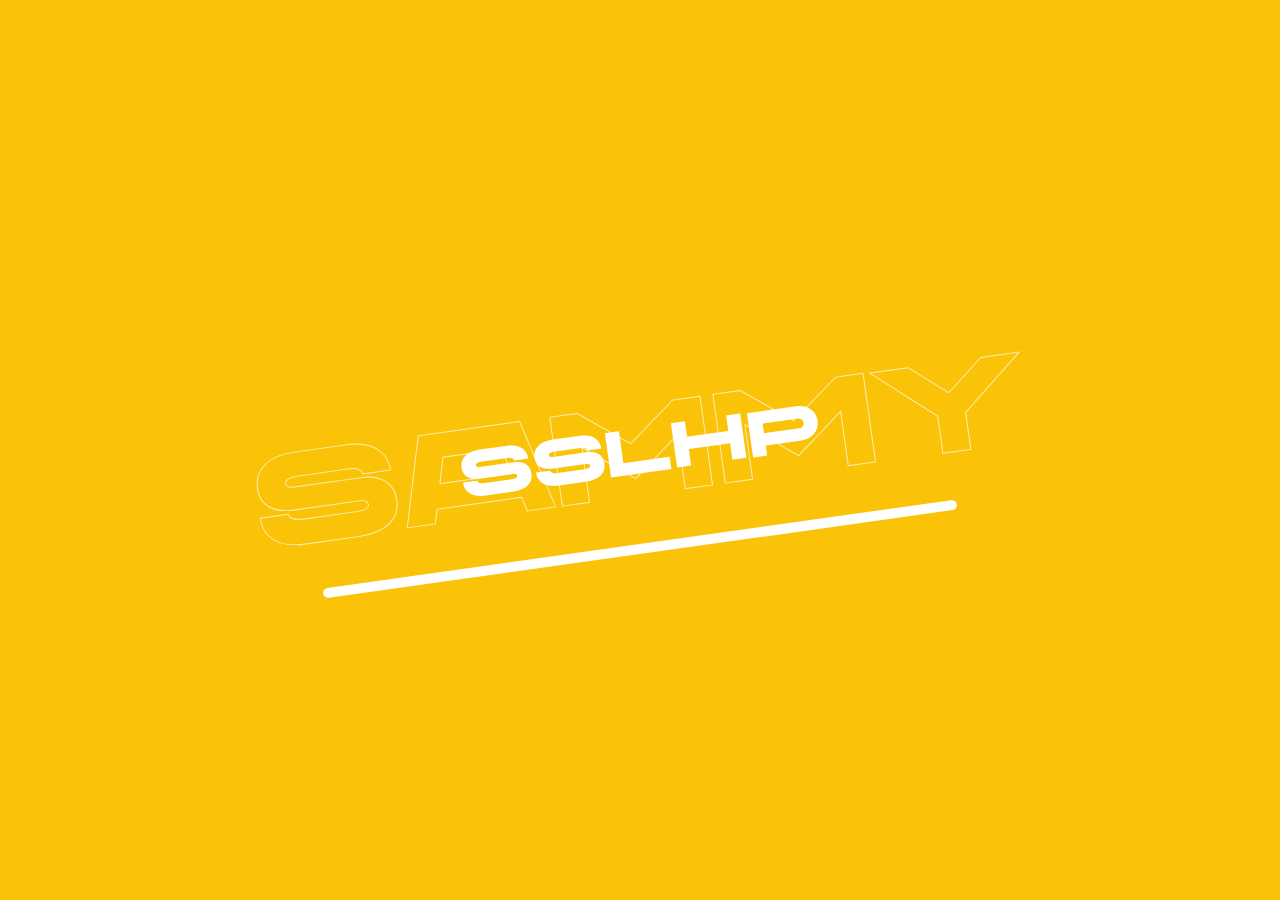
<file: index.html>
<!DOCTYPE html>
<html lang="en">
  <head>
    <meta charset="UTF-8" />
    <meta name="viewport" content="width=device-width, initial-scale=1.0" />
    <title>Modern Restrurant</title>
    <link rel="stylesheet" href="style.css" />
  </head>
  <body>
    <div id="main">
      <div class="loader">
        <h2 class="zoom">SAMMY</h2>
        <h1 class="scramble">SAMMY</h1>
        <div class="Loading"></div>
      </div>

      <div id="svgcontainer">
        <!-- SVG container -->
        <div class="dotted">
          <img id="donut" src="./images/donut.png" alt="donut" />
          <img id="sammy-s" src="./images/S.svg" alt="s" />
          <img id="sammy-a" src="./images/A.svg" alt="a" />
          <img id="sammy-m" src="./images/M.svg" alt="m" />
          <img id="sammy-m2" src="./images/M (1).svg" alt="m2" />
          <img id="sammy-y" src="./images/Y.svg" alt="y" />
        </div>
        <div id="explore">
          <h1 onclick="setTimeout( example, 1200)">Explore</h1>
        </div>
      </div>
    </div>

    <script src="https://cdnjs.cloudflare.com/ajax/libs/jquery/3.6.0/jquery.js"></script>
    <script
      src="https://cdnjs.cloudflare.com/ajax/libs/gsap/3.11.4/gsap.min.js"
      integrity="sha512-f8mwTB+Bs8a5c46DEm7HQLcJuHMBaH/UFlcgyetMqqkvTcYg4g5VXsYR71b3qC82lZytjNYvBj2pf0VekA9/FQ=="
      crossorigin="anonymous"
      referrerpolicy="no-referrer"
    ></script>

    <script src="./Lib/descrambler.js"></script>
    <script src="./script.js"></script>
  </body>
</html>
</file>
<file: style.css>
@font-face {
  font-family: Chaney;
  src: url(/Fonts/chaney-ultraextended.otf);
}

@font-face {
  font-family: DinPro;
  src: url(/Fonts/DINPro-CondensedBold.ttf);
}

@font-face {
  font-family: Capital;
  src: url(/Fonts/CapitoliumNews2-Regular.ttf);
}

@font-face {
  font-family: Bellefair;
  src: url(/Fonts/Bellefair-Regular.ttf);
}

@font-face {
  font-family: hotel2;
  src: url(/Fonts/MontecatiniPro-NormaleLight.ttf);
}

* {
  margin: 0;
  padding: 0;
  box-sizing: border-box;
}

html,
body {
  width: 100%;
  height: 100vh;
}

/* Loader */

#main {
  width: 100%;
  min-height: 100vh;
}

.loader {
  position: absolute;
  width: 100%;
  height: 100vh;
  top: 0;
  left: 0;
  background-color: rgb(250, 195, 8);
  animation: pulse 3s;
}

.zoom {
  position: absolute;
  top: 50%;
  left: 50%;
  transform: translate(-50%, -50%) rotate(-8deg);
  font-family: Chaney;
  font-size: 10vw;
  -webkit-text-fill-color: transparent;
  -webkit-text-stroke-width: 0.07vw;
  -webkit-text-stroke-color: #fff;
  font-weight: 200;
  opacity: 0.7;
  outline: none;
}

.scramble {
  position: absolute;
  top: 50%;
  left: 50%;
  transform: translate(-50%, -50%) rotate(-8deg);
  font-family: Chaney;
  font-size: 5vw;
  color: #fff;
  font-weight: 200;
  padding: 2vw;
}

.Loading {
  position: relative;
  left: 50%;
  bottom: -60%;
  display: inline-block;
  transform: translate(-50%, 0%) rotate(-8deg);
  width: 50%;
  height: 10px;
  background-color: #fff;
  border-radius: 5px;
}

.Loading:after {
  content: "";
  position: absolute;
  bottom: 10%;
  /* width: 100%; */
  height: 100%;
  border-radius: 4px;
  /* box-shadow: 0 0 5px rgba(0, 0, 0, .2); */
  animation: load 3s;
}

@keyframes load {
  0% {
    width: 0;
    background: #a28089;
  }

  25% {
    width: 25%;
    background: #a0d2eb;
  }

  50% {
    width: 50%;
    background: #d0bdf4;

    /* background: #ffa8b6; */
  }

  75% {
    width: 75%;
    background: #d2d2d2;
    /* background: rgb(250, 195, 8); */
  }

  100% {
    width: 100%;
    /* background: #d0bdf4; */
    /* background: #ffa8b6; */

    background: rgb(250, 195, 8);
  }
}

@keyframes pulse {
  0% {
    background: #a28089;
  }

  25% {
    background: #a0d2eb;
  }

  50% {
    background: #d0bdf4;
    /* background: #ffa8b6; */
  }

  75% {
    /* background: #c2c2c2; */
    /* background: #d0bdf4; */
    background: #d2d2d2;
    /* background: rgb(250, 195, 8); */
  }

  100% {
    /* background: #ffa8b6; */
    /* background: #c2c2c2; */
    background: rgb(250, 195, 8);
  }
}

/* SvgContainer */
#svgcontainer {
  width: 100%;
  height: 100vh;
  overflow: hidden;
  position: relative;
  background: url("/images/back1.jpg");
  background-size: cover;
  background-position: bottom;
  background-repeat: no-repeat;
  display: grid;
  opacity: 0;
  place-items: center;
  transition: all cubic-bezier(0.19, 1, 0.22, 1) 1.5s;
  z-index: 99;
}

.dotted {
  top: 0;
  left: 0;
  display: flex;
  align-items: center;
  justify-content: center;
  background: url(/images/back.png);
  background-size: cover;
  background-position: center;
  width: 130%;
  height: 130vh;
  overflow: hidden;
  transition: all cubic-bezier(0.19, 1, 0.22, 1) 1.5s;
  animation: dotte 8s ease-in-out alternate infinite;
  opacity: 0;
}

#donut {
  position: absolute;
  top: 50%;
  left: 50%;
  transform: translate(-50%, -50%) scale(0);
  width: 15vw;
  animation: updown 2s ease-in-out alternate infinite;

  /* opacity: 0; */
}

#sammy-s {
  position: absolute;
  width: 9vw;
  top: 20%;
  left: 37%;
  animation: letter 1.9s ease-in-out alternate infinite;
}

#sammy-a {
  position: absolute;
  width: 9vw;
  top: 23%;
  left: 66%;
  animation: letter 1.9s ease-in-out alternate infinite;
}
#sammy-m {
  position: absolute;
  width: 9vw;
  top: 44%;
  left: 43%;
  animation: letter 1.9s ease-in-out alternate infinite;
}
#sammy-m2 {
  position: absolute;
  width: 9vw;
  top: 50%;
  left: 68%;
  animation: letter 1.9s ease-in-out alternate infinite;
}
#sammy-y {
  position: absolute;
  width: 9vw;
  top: 66%;
  left: 54%;
  animation: letter 1.9s ease-in-out alternate infinite;
}

#explore {
  display: flex;
  justify-content: center;
  align-items: center;
  position: absolute;
  left: 50%;
  bottom: 10%;
  padding: 10px 20px;
  transform: translate(-50%, 0);
  color: #ffffff;
  background: rgba(255, 255, 255, 0.45);
  box-shadow: 0 8px 32px 0 rgba(229, 116, 45, 0.37);
  backdrop-filter: blur(4px);
  -webkit-backdrop-filter: blur(4px);
  border-radius: 10px;
  font-size: 0.7vw;
  cursor: pointer;
  font-family: product sans;
}
@keyframes updown {
  from {
    margin-top: -1vw;
  }

  to {
    margin-top: 1vw;
  }
}

@keyframes dotte {
  from {
    margin-top: -15%;
    margin-left: -15%;
  }
}
@keyframes letter {
  from {
    margin-top: 0vw;
  }

  to {
    margin-top: 1vw;
  }
}

/* 3rd Section */

#main {
  width: 100%;
  height: 100vh;
  background: #fff;
  overflow: hidden;
}

/* Upper Menu */
.upper-menu {
  display: flex;
  position: absolute;
  top: -100%;
  width: 100%;
  height: 100vh;
  background: rgba(0, 0, 0, 0.888);
  box-shadow: 0 8px 32px 0 rgba(31, 38, 135, 0.37);
  backdrop-filter: blur(4px);
  -webkit-backdrop-filter: blur(4px);
  z-index: 9999999999999999999999;
  color: #fff;
  transition: all cubic-bezier(0.19, 1, 0.22, 1) 1s;
}

.upper-menu .ri-close-circle-line {
  position: absolute;
  color: #fff;
  top: 4.6%;
  font-size: 20px;
  left: 36.5%;
}

.left-upper-menu {
  width: 50%;
  display: flex;
  justify-content: center;
  flex-direction: column;
  align-items: center;
  gap: 2vw;
}

.left-upper-menu h1 {
  font-family: hotel2;
  font-size: 3vw;
  letter-spacing: 0.1vw;
  color: #fff;
}

.right-upper-menu {
  display: flex;
  align-items: center;
  justify-content: center;
  width: 50%;
  height: 100vh;
}

#all-image-upper {
  overflow: hidden;
  width: 20vw;
  height: 50vh;
}
#slider-upper-wala {
  width: 100%;
  height: 400%;
  transform: translateY(-75%);
  transition: all linear 0.5s;
  cursor: pointer;
}

.menu-img-one {
  width: 100%;
  height: 25%;
  background-image: url(https://images.unsplash.com/photo-1676030788205-7b11922275eb?ixlib=rb-4.0.3&ixid=MnwxMjA3fDB8MHxwaG90by1wYWdlfHx8fGVufDB8fHx8&auto=format&fit=crop&w=1935&q=80);
  background-position: center;
  background-size: cover;
}
.menu-img-two {
  width: 100%;
  height: 25%;
  background-image: url(https://images.unsplash.com/photo-1676030788383-9c18ddc4a1dd?ixlib=rb-4.0.3&ixid=MnwxMjA3fDB8MHxwaG90by1wYWdlfHx8fGVufDB8fHx8&auto=format&fit=crop&w=1935&q=80);
  background-position: center;
  background-size: cover;
}
.menu-img-three {
  width: 100%;
  height: 25%;
  background-image: url(https://images.unsplash.com/photo-1676204831292-9fa03a1d6a57?ixlib=rb-4.0.3&ixid=MnwxMjA3fDB8MHxwaG90by1wYWdlfHx8fGVufDB8fHx8&auto=format&fit=crop&w=1935&q=80);
  background-position: center;
  background-size: cover;
}
.menu-img-four {
  width: 100%;
  height: 25%;
  background-image: url(https://images.unsplash.com/photo-1674108015054-7e490a348286?ixlib=rb-4.0.3&ixid=MnwxMjA3fDB8MHxwaG90by1wYWdlfHx8fGVufDB8fHx8&auto=format&fit=crop&w=1932&q=80);
  background-position: center;
  background-size: cover;
}

/* Upper Menu ENd */

.d-flex {
  display: flex;
  justify-content: center;
  align-items: center;
}

#nav {
  padding: 20px 10px;
  position: absolute;
  top: 0;
  left: 0;
  z-index: 999;
  width: 100%;
  background: transparent;
  display: flex;
  justify-content: space-between;
  align-items: center;
}
.nav-part {
  /* width: 50%; */
  width: calc(100% / 3);
}

#lft-nav h1 {
  /* font-family: "Bebas Neue", sans-serif; */
  font-family: "Bellefair";
  font-size: 24px;
}

#cntr-nav {
  position: relative;
  display: flex;
  align-items: center;
  justify-content: center;
  width: calc(100% / 2);
  height: 100%;
}

#rght-nav {
  justify-content: space-evenly;
}

#rght-nav .enlarge {
  margin: 5px;
  font-family: "Bellefair";
  font-size: 15px;
  text-decoration: none;
  color: #000;
  transition: all linear 0.6s ease;
}

.enlarge:hover {
  transform: scale(1.2);
  border-bottom: 1px solid #000;
}

#rght-nav button {
  padding: 5px 8px;
  border: 1px solid #000;
  border-radius: 7px;
  outline: none;
  backdrop-filter: blur(7px);
}

#rght-nav button:hover {
  transform: scale(1) !important;
  background-color: #fff;
}

.search {
  position: relative;
  display: flex;
  align-items: center;

  justify-content: space-evenly;
  width: 450px;
  padding: 5px 15px;
  height: 50%;
  background-color: #fff;
  border: 1px solid #333;
  border-spacing: 5px;
  z-index: 99999;
}

.divider {
  width: 1px;
  height: 50%;
  background-color: #333;
}

i {
  color: #333;
}
.ri-shopping-bag-line {
  color: rgb(180, 180, 180);
}

.ri-close-fill {
  position: absolute;
  color: #fff;
  display: none;
  z-index: 9999 !important;
}
.search-box {
  z-index: 8;
  width: 15vw;
  height: 1.5vw;
  border-bottom: 1px solid #2d2d2d55;
}

/* Here Main */

.hero-main {
  display: flex;
  width: 100%;
  height: 100vh;
  /* background: red; */
  /* overflow: hidden; */
}

.main-content {
  width: 100%;
  height: 100vh;
  display: flex;
  justify-content: center;
  align-items: center;
  /* background: red; */
}

.main-content {
  position: absolute;
  /* top: 50%; */
  top: 0;
  right: 0;
  width: 70vw;
  height: 100vh;
  background: url(/images/HSC_Piatti_05.webp);
  background-size: 100%;
  /* transform: translateX(-40%); */
  background-size: cover;
  background-repeat: no-repeat;
  transform-origin: center;
}

.main-text {
  position: absolute;
  left: 0;
  top: 50%;
  display: flex;
  justify-content: center;
  align-items: center;
  transform: translateY(-50%);
  padding-left: 9vw;
  z-index: 2;
}

.main-text .text-Container {
  position: relative;
  display: flex;
  flex-direction: column;
  z-index: 22;
  justify-content: center;
  padding-left: 50%;
  align-items: center;
}

.main-text .text-Container img {
  position: absolute;
  left: 25%;
  width: 400px;
  animation: svgrotate 6s linear infinite;
}

.main-text .text-Container h1 {
  font-size: 6vw;
  font-family: "hotel2";

  font-weight: 800;
  letter-spacing: 0.8vw;
}

@keyframes svgrotate {
  0% {
    transform: rotate(0deg);
  }
  100% {
    transform: rotate(360deg);
  }
}

.main-text .text-Container p {
  font-size: 1.3vw;
}

.mandit {
  position: absolute;
  margin-top: 5vw;
  margin-left: 5vw;
  width: 12vw;
  height: 30vh;
  border-radius: 50% 50% 0% 0%;
  background-image: url(https://images.unsplash.com/photo-1505577058444-a3dab90d4253?ixlib=rb-4.0.3&ixid=MnwxMjA3fDB8MHxwaG90by1wYWdlfHx8fGVufDB8fHx8&auto=format&fit=crop&w=1870&q=80);
  background-size: cover;
  background-position: center;
  border: 1vw solid #fff0e4;
  z-index: 2;
}

.mandit-2 {
  position: absolute;
  margin-top: 64vh;
  margin-left: 50vh;
  width: 20vw;
  height: 30vh;
  background-image: url(https://images.unsplash.com/photo-1613274554329-70f997f5789f?ixlib=rb-4.0.3&ixid=MnwxMjA3fDB8MHxwaG90by1wYWdlfHx8fGVufDB8fHx8&auto=format&fit=crop&w=2574&q=80);
  background-position: center;
  background-size: cover;
  z-index: 99;
  border: 1vw solid #fff0e4;
}

.left-line-container {
  width: 45vw;
  height: 100vh;
  background: pink;
}

.line-effect {
  position: absolute;
  top: 0%;
  left: 23%;
  width: 30%;
  height: 30%;
  display: flex;
  align-items: center;
  gap: 0.2vw;
  justify-content: center;
  z-index: 1;
}

.line-effect .line {
  width: 0.2vw;
  height: 100%;
  background-color: rgba(255, 255, 255, 0.476);
}
#line-effect-1 {
  z-index: 99;
}
#line-effect-2 {
  left: 23%;
  height: 10vh;
  top: 90vh;
  z-index: 9999;
}

#line-effect-3 {
  left: 3.4%;
  z-index: 99;
  height: 100vh;
  top: 0vh;
  z-index: 1;
}

/* Final Enimation Section */

#main2 {
  width: 100%;
  overflow-x: hidden;
}
#home {
  /* margin-top: 100%; */
  min-height: 100vh;
  width: 100%;
  overflow: hidden;
}
canvas {
  max-width: 100vw;
  max-height: 100vh;
}

.txt-home {
  position: absolute;
  top: 290.5%;
  right: 0;
  padding-left: 5vw;
  width: 50%;
  height: 100%;
  color: #ffffff;
  background: rgba(0, 0, 0, 0.472);
  backdrop-filter: blur(4px);
}

.h-container {
  overflow: hidden;
  width: 100%;
  height: 10vw;
  font-weight: 500;
}

.h-container:nth-child(1) {
  margin-top: 15vw;
  margin-left: -20vw;
  width: 105%;
}

.h-container:nth-child(2) {
  margin-left: -2vw;
  width: 65%;
}
.h-container:nth-child(3) {
  margin-top: -10vw;
  margin-left: -20.5vw;
  width: 55%;
}
.txt-home h1 {
  font-size: 4vw;
}
#h-one {
  font-size: 8vw;
  font-family: "hotel";
}
#h-two {
  font-size: 2vw;
  font-family: "hotel";
}
#h-three {
  font-size: 1.1vw;
  letter-spacing: 0.1vw;
  font-family: Bellefair;
  font-weight: 100;
}

#h-one:hover {
  box-shadow: 0 0 10px #fff, 0 0 20px #fff, 0;
}

#page1 {
  width: 100%;
  height: 105vh;
}

#one {
  position: relative;
  width: 100%;
  height: 100vh;
  background-color: #ffffff;
  color: #080808;
  scroll-behavior: smooth;
}

.timeline {
  display: flex;
  position: relative;
  width: 100%;
  height: 100vh;
}

.lft-timeline {
  padding-left: 5vw;
  width: 50%;
  height: 100vh;
}
.lft-timeline > .white-div {
  padding: 11vw;
  margin-top: 10vh;
  width: 90%;
  height: 60vh;
  background-color: #ffeadc;
}
.lft-timeline > .white-div > h4 {
  font-size: 1.2vw;
  font-family: Bellefair;
  font-weight: 500;
}

.rght-timeline {
  position: relative;
  width: 50%;
  height: 100vh;
  background-color: #ffeaea;
}

.lft-timeline h1 {
  font-size: 5vw;
  font-family: hotel2;
  letter-spacing: 0.3vw;
  font-weight: 500;
}
.lft-timeline h1 > span {
  margin-left: 4vw;
  font-size: 5vw;
  font-family: hotel2;
  letter-spacing: 0.3vw;
  font-weight: 500;
}

.rght-timeline > #back-div-img {
  position: absolute;
  right: 0;
  top: 5vh;
  width: 80%;
  height: 90vh;
  background-image: url(https://images.unsplash.com/photo-1567620905732-2d1ec7ab7445?ixlib=rb-4.0.3&ixid=MnwxMjA3fDB8MHxwaG90by1wYWdlfHx8fGVufDB8fHx8&auto=format&fit=crop&w=2580&q=80);
  background-position: center;
  background-size: cover;
}
.rght-timeline > #back-div-img > #rght-timeline-img {
  top: 20%;
  left: -40%;
  position: absolute;
  width: 70%;
  height: 70vh;
  background-image: url(https://images.unsplash.com/photo-1494859802809-d069c3b71a8a?ixlib=rb-4.0.3&ixid=MnwxMjA3fDB8MHxwaG90by1wYWdlfHx8fGVufDB8fHx8&auto=format&fit=crop&w=2670&q=80);
  background-size: cover;
  background-position: right;
}
.rght-timeline > #back-div-img > .gallery-div {
  display: flex;
  align-items: center;
  justify-content: center;
  bottom: 5%;
  left: 10%;
  position: absolute;
  width: 20vw;
  height: 10vw;
  background-color: #acdaff;
}
.rght-timeline > #back-div-img > .gallery-div > .outline1 {
  position: absolute;
  width: 80%;
  height: 90%;
  outline: 1px solid #fff;
}
.rght-timeline > #back-div-img > .gallery-div > .outline2 {
  position: absolute;
  width: 90%;
  height: 80%;
  outline: 3px solid #fff;
}
.rght-timeline > #back-div-img > .gallery-div > h1 {
  font-family: hotel;
  letter-spacing: 0.01vw;
  color: #fff;
}
</file>
